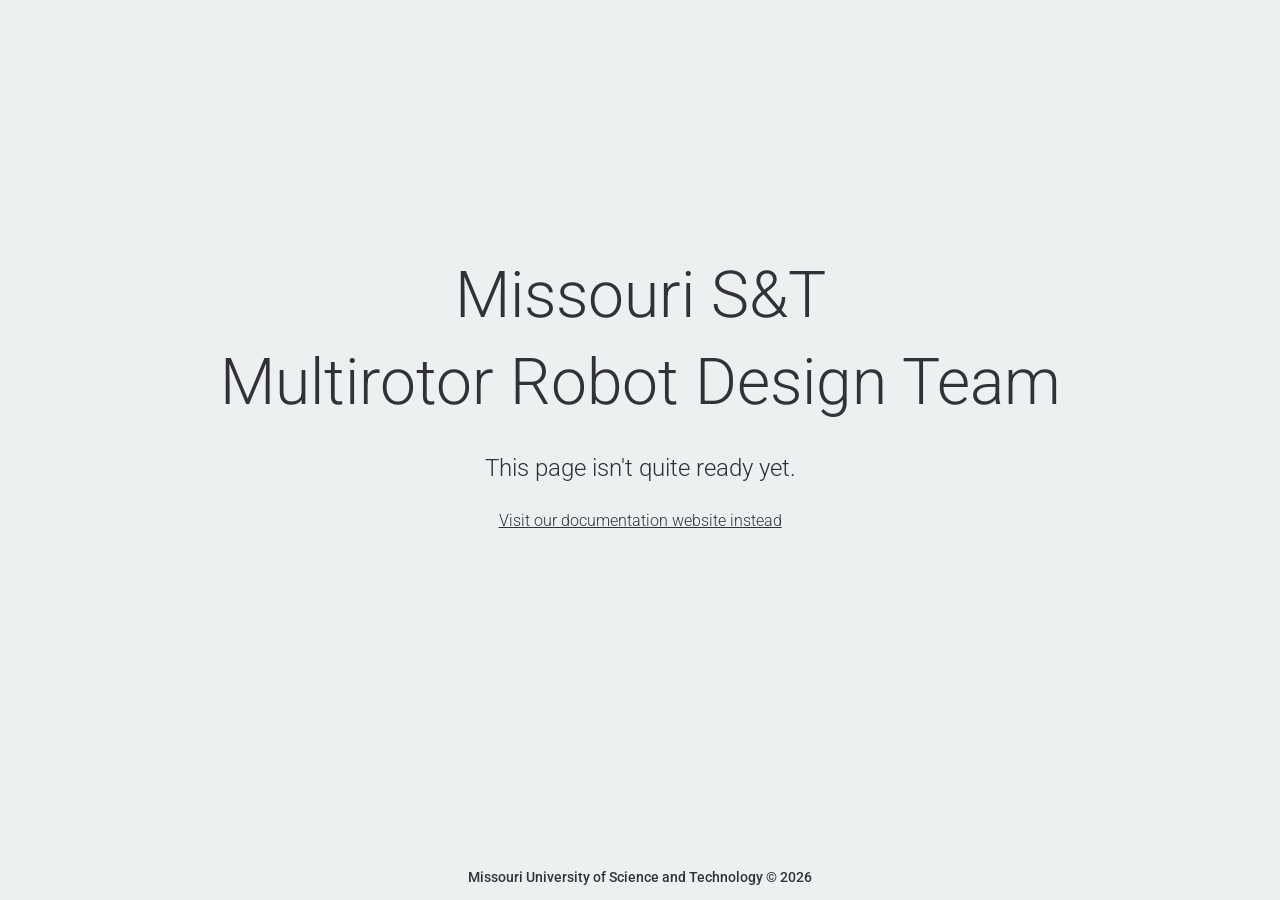
<file: index.html>
<!DOCTYPE html>
<html lang="en">
<head>
  <meta http-equiv="Content-Type" content="text/html; charset=UTF-8"/>
  <meta name="viewport" content="width=device-width, initial-scale=1, maximum-scale=1.0"/>
  <title>MST MRR Github</title>
  <!-- Google Fonts -->
  <link href='https://fonts.googleapis.com/css?family=Roboto:400,300,500,700' rel='stylesheet' type='text/css'>

  <!-- CSS  -->
  <link rel="stylesheet" href="stylesheets/turretcss.min.css">
  <link rel="stylesheet" href="stylesheets/base.css">

</head>
<body>

  <div class="flex-container page column">

  <div class="centered" style="max-width: 1000px;">

    <div style="margin-bottom: 25px;">
      <div class="huge-header">Missouri S&T</div>
      <div class="huge-header">Multirotor Robot Design Team</div>
      <p>This page isn't quite ready yet.</p>
      <a href="https://missourimrr.github.io/docs">Visit our documentation website instead</a>
    </div>

  </div>

  </div>

  <div class="footer">
    Missouri University of Science and Technology &copy; 
    
    <script type="text/javascript">
      document.write(new Date().getFullYear());
    </script>
    
  </div>


</body>
</html>
</file>
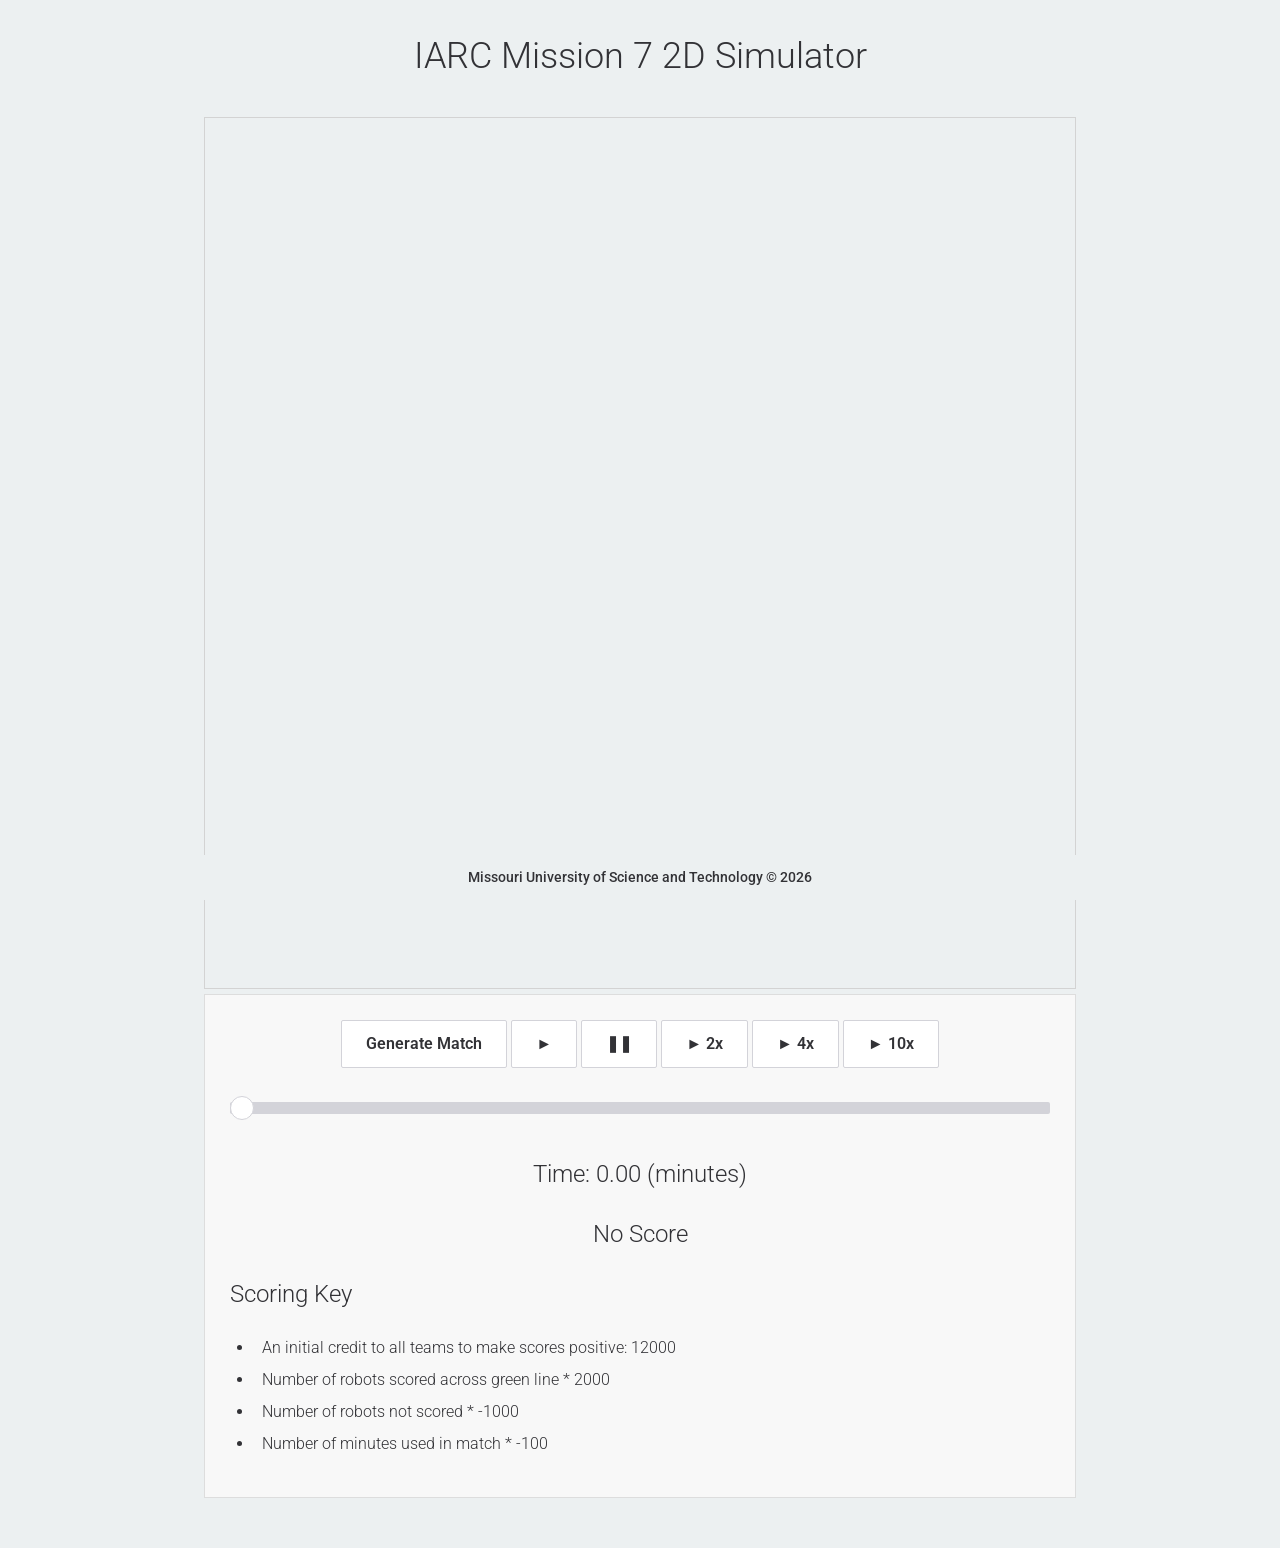
<file: simulators/2d.html>
<!DOCTYPE html>
<html>
  
  <meta http-equiv="Content-Type" content="text/html; charset=UTF-8"/>
  <meta name="viewport" content="width=device-width, initial-scale=1, maximum-scale=1.0"/>
  <title>IARC 2D Simulation</title>
  <!-- Google Fonts -->
  <link href='https://fonts.googleapis.com/css?family=Roboto:400,300,500,700' rel='stylesheet' type='text/css'>

  <!-- CSS  -->
  <link rel="stylesheet" href="../stylesheets/turretcss.min.css">
  <link rel="stylesheet" href="../stylesheets/base.css">

<body>

  <div class="flex-container page column">

    <div class="centered" style="max-width: 75%;">


      <h1 style="margin-top: 2rem;">IARC Mission 7 2D Simulator</h1>


      <canvas id="simulation_canvas" width="200" height="100" style="border:1px solid #d3d3d3;">
        <h1>Your browser does not support the HTML5 canvas tag.</h1>
      </canvas>

      <div class="card" style="margin-bottom: 50px;">
        <button type="button" onclick="GenerateMatch()">Generate Match</button>
        <button type="button" onclick="PlayMatch()">&#9658;</button>
        <button type="button" onclick="PauseMatch()">&#10074;&#10074;</button>
        <button type="button" onclick="PlayMatch2()">&#9658; 2x</button>
        <button type="button" onclick="PlayMatch4()">&#9658; 4x</button>
        <button type="button" onclick="PlayMatch10()">&#9658; 10x</button>
        <input type="range" id="FramePosition" onchange="SetCurrentFrame()" oninput="SetCurrentFrame()" value="0" style="width:100%;">
        <script></script>
        <p>Time: <span id="ShowPosition">0</span> (minutes)</p>
        <p id="SingleMatchScore">No Score</p>

        <p style="text-align: left">Scoring Key</p>

        <ul style="text-align: left">
          <li>An initial credit to all teams to make scores
positive: 12000</li>
          <li>Number of robots scored across green line * 2000</li>
          <li>Number of robots not scored * -1000</li>
          <li>Number of minutes used in match * -100</li>
        </ul>


    </div>


    </div>

  </div>

  <table>
    <tr>
      <td style="display: none; padding-left: 5px; border: #d0d0d0 1px solid; vertical-align: top;" id="MultiMatchDiv">
        <h2>Run Multiple Matches</h2>
        <p>Repeat <input type="text" id="RepeatNumber" value="10"> Times</p>
        <button type="button" onclick="GenerateMatches()">Generate Matches</button>
        <p id="CurrentMatch">Not Running</p>
        <p id="MultiMatchScoring">No Matches to score</p>
        <div style="overflow: scroll; height: 300px;">
          <table id="ScoringTable">
            <tr style="overflow: scroll;">
              <th>Robots Scored</th>
              <th>Time Used</th>
            </tr>
          </table>
        </div>
      </td>
      <td style="border: #d0d0d0 1px solid; vertical-align: top; display:none;">
        <h2 style="vertical-align: top;">Scoring Key</h2>
        <p>V1 = Number of robots scored across green line<br>
          V2 = Number of robots not scored<br>
          V3 = Number of minutes used in match<br>
          Key: Score = 12000 + (V1 * 2000) + (V2 * -1000) + (V3 * -100)
        </p>
      </td>
    </tr>
  </table>

  <div class="footer">
    Missouri University of Science and Technology &copy; 
    
    <script type="text/javascript">
      document.write(new Date().getFullYear());
    </script>
    
  </div>

    <!-- JS  -->
  <script src="2d_simulator.js"></script>

</body>
</html>
</file>
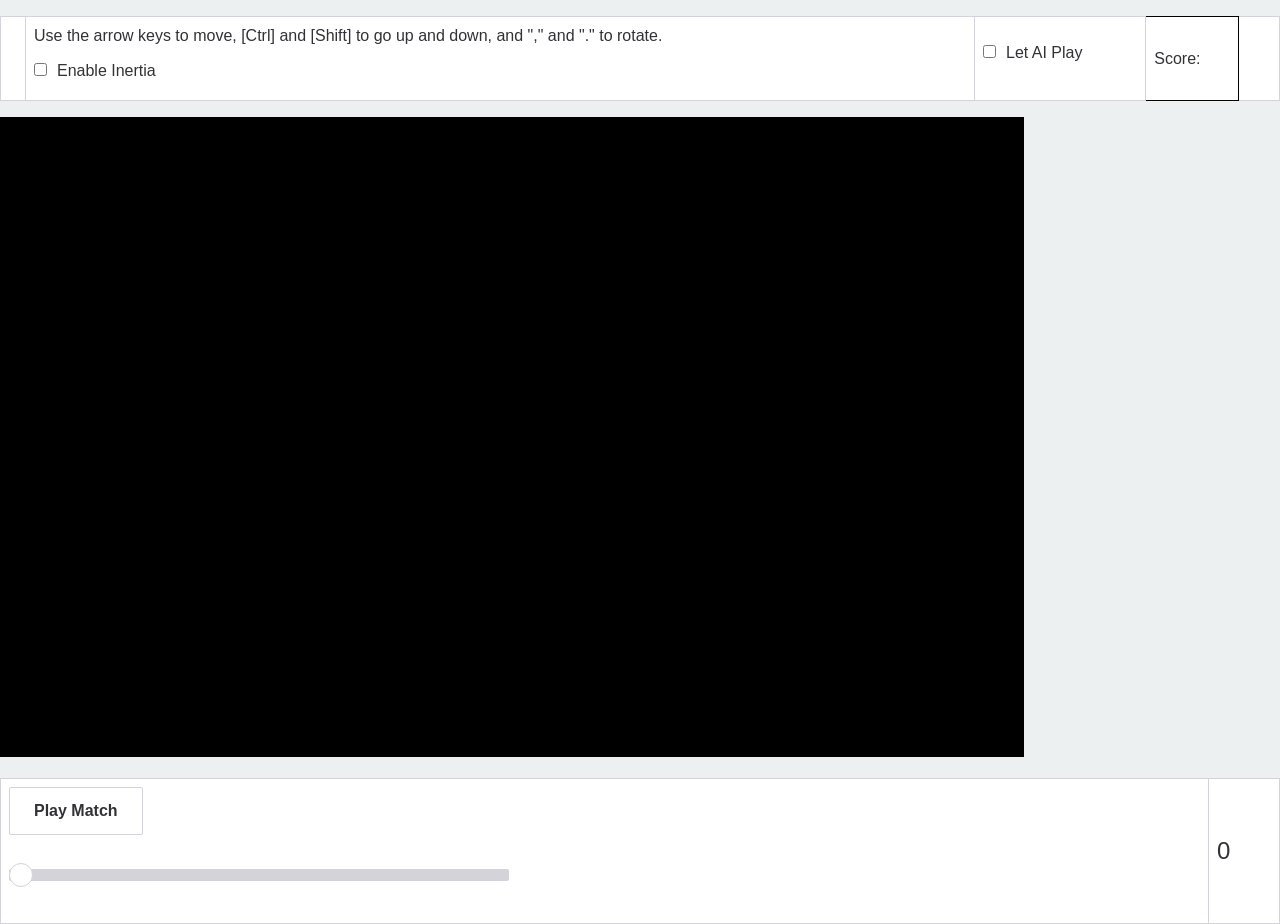
<file: simulators/3d.html>
<!DOCTYPE html>
<html>
    <meta charset=utf-8>
    
<!-- TW is trying to make this human-playable -->
    
<link rel="stylesheet" href="../stylesheets/turretcss.min.css">
<link rel="stylesheet" href="../stylesheets/base.css">
    
<body border="0px">

<table>
<tr>
<td>
<!--
<canvas id="myCanvas" width="200" height="100" style="border:1px solid #d3d3d3;">
Your browser does not support the HTML5 canvas tag.</canvas>
-->
</td>
<td id="helptext">
    
Use the arrow keys to move, [Ctrl] and [Shift] to go up and down, and "," and "." to rotate.
<br>
<input type="checkbox" id="inertiaCheckbox">Enable Inertia<br>
<!-- <input type="checkbox" id="limitCheckbox">Limit View -->
    
</td>
<td>
<input type="checkbox" id="aiCheckbox">Let AI Play<br>
</td>
<td style="border: 1px solid black;">
    Score: <span id="scoredisplay"></span>
</td>
<td id="OutOfBoundsCounter" style="color: red; font-size: 20pt; vertical-align: bottom;">

</td>
</tr>
</table>


<script src="three.js"></script>
<script>

function GroundRobotData()
{
  X=0,
  Y=0,
  Rotation=0,
  Color="RED",
  FramesToTurn = 0,
  TurnDirection = -1,
  TouchedOnTop = false,
  ReadyForTopTouch = true,
  StillIn = true
};

function ObstacleRobotData()
{
  X=0,
  Y=0,
  Rotation=0,
  Height=0 // pixels
};

function DroneData()
{
  X=0,
  Y=0,
  Z=0,
  Direction = -Math.PI / 2,
  Xvelocity = 0,
  Yvelocity = 0,
  Zvelocity = 0,
  OutOfBoundsTime = 0, // frames
  // ai stuff
  obsClear=true,
  OkToLeave=true
};

function GameFrame()
{
  GroundRobots = {},
  ObstacleRobots = {},
  //oho = 2,
  Drones = {}
}

const BACKGROUNDCOLOR = "606070";
const TAPECOLOR = "ffffff";
const GREENTAPECOLOR = "00ff00";
const REDTAPECOLOR = "ff0000";
const GROUND_ROBOT_NUMBER = 10;
const GRIDNUMBER = 20;
const TAPECENTIWIDTH = 7;
const GROUNDROBOTCENTIWIDTH = 35.3;
const GROUNDROBOTCOLOR = "ffffff";
const OBSTACLEROBOTCOLOR = "aaaaaa";
const OBSTACLE_ROBOT_NUMBER = 4;
const MARGINCOUNT = 2;
const FIELDSIZE = 20;
const FIELDMARGINSIZE = 2;
const TO_RADIANS = 0.0174533;
const FROM_RADIANS = 57.29580;
const RED_COLOR = "ff0000";
const BLUE_COLOR = "0000ff";
const ROTATION_POINTER_LENGTH = 1;
const OBSTACLE_ROBOT_PATH_RADIUS = 5;
const DRONE_NUMBER = 1;
const DRONE_SPEED = 3;
const DRONE_ACCEL = 0.03;
const DRONE_RESISTANCE = 0.02; // 2% per frame
const DRONE_ROTATION_RADIANS_PER_FRAME = 0.02 * Math.PI; // 100 frames to a full 2pi rotation
const HEIGHT_LIMIT = 3; // meters
const DRONE_CENTI_RADIUS = 30;
const DRONE_COLOR = "dddd00";
const DRONE_SHADOW_COLOR = "3d390a";
const OBSTACLE_HEIGHT_MIN = 1; // meter
const OBSTACLE_HEIGHT_MAX = 2; // meters
const OBSTACLE_RADIUS = 2; // pixels
const DRONE_VERTICAL_ACCEL = 0.03;
const ROOMBA_HEIGHT = 3; // pixel
const DRONE_FLOOR_BOUNCE = 0.25;
const DRONE_ROOMBA_BOUNCE = 0.5;
const FRAME_RATE = 60;
const GROUND_ROBOT_SPEED = 0.33;
const MILLI_TO_TURN = 5000;
const MILLI_PER_SEC = 1000;
const TURN_INCREMENT_MAX = 20;
const TURN_ROTATE_AMOUNT = 180;
const MILLI_TO_ROTATE = 20000;
const OBSTACLE_ROBOT_SPEED = 0.33;
const OBSTACLE_ROBOT_FULL_CIRLE_TIME = 2 * Math.PI * OBSTACLE_ROBOT_PATH_RADIUS / OBSTACLE_ROBOT_SPEED;
const TIME_LIMIT = 600;
const FRAME_LIMIT = FRAME_RATE * TIME_LIMIT;
const MILLI_PER_FRAME = MILLI_PER_SEC / FRAME_RATE;
const GROUND_ROBOT_SECONDS_PER_360_TURN = 5;
const TAPE_CM_WIDTH = 7;
const TURN_TAP_AMOUNT = 45;
const INITIAL_SCORE = 12000;
const SCORED_ROBOT_VALUE = 2000;
const UNSCORED_ROBOT_VALUE = -1000;
const MINUTE_LOST_VALUE = -100;
const OUT_OF_BOUNDS_SECONDS_LIMIT = 5;
const OBSTACLE_CAMERA_ALERT_RADIUS = 1; // meter
const OBSTACLE_CAMERA_VERTICAL_ANGLE = 20; // degrees
const GROUND_ROBOT_TARGET_ROT_DEG = 180; // degrees
const GOOD_GROUND_ROBOT_ROT_DEG_THRESHOLD = 50; // degrees from straight up

// 3d view
const VIEW_WIDTH = 1024; // pixels
const VIEW_HEIGHT = 640; // pixels
const VERTICAL_VIEW_DEGREES = 100; // degrees from bottom of view to top


var BrowserWindow = window;
//var c = document.getElementById("myCanvas");

// 2-D canvas in previous simulations, NOT 3-D canvas
var CanvasHeight = 640;
var CanvasWidth = 640;

//c.width = CanvasHeight;
//c.height = CanvasHeight;
//var Canvas = c.getContext("2d");

var FieldHeight = CanvasHeight - (CanvasHeight / (FIELDSIZE + (FIELDMARGINSIZE * MARGINCOUNT)) * (MARGINCOUNT * FIELDMARGINSIZE));
var FieldWidth = FieldHeight;
var FieldX = (CanvasWidth - FieldWidth) / 2;
var FieldY = (CanvasHeight - FieldHeight) / 2;
var TapeWidth = FieldHeight / (FIELDSIZE * 100) * TAPE_CM_WIDTH;

var Drones = [];

var DataArray = [];

var NewDate = new Date();
var Milliseconds = NewDate.getTime();
var LastTimeOfGroundRobot5 = Milliseconds;
var LastTimeOfGroundRobot180 = Milliseconds;

var MatchQueued = false;
var Play = false;
var CurrentFrame = 0;


// TW
var UpKey = false;
var DownKey = false;
var RightKey = false;
var LeftKey = false;
var SpaceKey = false;
var LessThanKey = false;
var GreaterThanKey = false;
var CtrlKey = false;
var ShiftKey = false;

// TW
document.onkeydown = function myFunction() {
  var code;
  if(event.keyCode)
  {
    code = event.keyCode;
  }
  else if(event.charCode)
  {
    code = event.keyCode;
  }
  
  switch (code) {
    case 38:
      UpKey = true;
      //alert("Up key is pressed");
      break;
    case 40:
      DownKey = true;
      //alert("Down key is pressed");
      break;
    case 37:
      RightKey = true;
      //alert("Right key is pressed");
      break;
    case 39:
      LeftKey = true;
      //alert("left key is pressed");
      break;
    case 32:
      SpaceKey = true;
      //alert("space bar is pressed");
      break;
    case 188:
      LessThanKey = true;
      break;
    case 190:
      GreaterThanKey = true;
      break;
    case 16:
      ShiftKey = true;
      break;
    case 17:
      CtrlKey = true;
      break;
  }
}

// TW
document.onkeyup = function myFunction() {
  var code;
  if(event.keyCode)
  {
    code = event.keyCode;
  }
  else if(event.charCode)
  {
    code = event.keyCode;
  }
    
    switch (code) {
      case 38:
        UpKey = false;
        //alert("Up key is released");
        break;
      case 40:
        DownKey = false;
        //alert("Down key is released");
        break;
      case 37:
        RightKey = false;
        //alert("Right key is released");
        break;
      case 39:
        LeftKey = false;
        //alert("left key is released");
        break;
      case 32:
        SpaceKey = false;
        //alert("space bar is released");
        break;
      case 188:
        LessThanKey = false;
        break;
      case 190:
        GreaterThanKey = false;
        break;
      case 16:
        ShiftKey = false;
        break;
      case 17:
        CtrlKey = false;
        break;
    }
}

// TW
window.addEventListener("keydown", function(e) {
  if([32, 37, 38, 39, 40].indexOf(e.keyCode) > -1) {
    e.preventDefault();
  }
}, false);



function PlayMatch()
{
  InitMatch(); // inserted by TW 12/14/2016
  Play = true;
}

window.onload = function()
{
	setInterval(GameLoop, MILLI_PER_FRAME)
}

/*
function GenerateMatch()
{
  InitMatch();
  for(var FrameIndex = 1; FrameIndex < FRAME_LIMIT; FrameIndex++)
  {
    DataArray.push(new GameFrame());
    Engine(FrameIndex);
  }
  alert("Done");
  Play = false;
  MatchQueued = true;
  CurrentFrame = 0;
}
*/

function GameLoop()
{
  if(Play == true)
  {
    if( CurrentFrame < FRAME_LIMIT )
    {
      CurrentFrame++;
      DataArray.push(new GameFrame()); // inserted by TW 12/14/2016
      Engine(CurrentFrame); // inserted by TW 12/14/2016
      //Draw();
    }
    DisplayScore();
    document.getElementById("FramePosition").value = CurrentFrame;
    var seconds = CurrentFrame / FRAME_RATE;
    seconds = seconds.toFixed( 2 );
    document.getElementById("ShowPosition").innerHTML = seconds;
  }
}

var LastTurnIncrementFrame = 0;
var LastTurnRotateFrame = 0;
var IncrementTurnDirectionArray = [];
var GroundRobotMode = "Normal";
var NumberOfFramesUntilModeEnd = 0;
var SavedFrameNum = 0;

var score;

var PrevGroundBotData = [];
var PrevObstacleBotData = [];

function Engine(CurrentFrame)
{
  var GroundRobotPixelSpeed = 0;
  var ObstacleRobotPixelSpeed = 0;
  
  var GroundBotFrameData = [];
  var ObstacleBotFrameData = [];
  
  DataArray[CurrentFrame].GroundRobots = [];
  DataArray[CurrentFrame].ObstacleRobots = [];
  DataArray[CurrentFrame].Drones = [];
  
  for(var index = 0; index < GROUND_ROBOT_NUMBER; index++)
  {
    DataArray[CurrentFrame].GroundRobots.push(new GroundRobotData());
    DataArray[CurrentFrame].GroundRobots[index].Rotation = DataArray[CurrentFrame - 1].GroundRobots[index].Rotation;
    DataArray[CurrentFrame].GroundRobots[index].X = DataArray[CurrentFrame - 1].GroundRobots[index].X;
    DataArray[CurrentFrame].GroundRobots[index].Y = DataArray[CurrentFrame - 1].GroundRobots[index].Y;
    DataArray[CurrentFrame].GroundRobots[index].Color = DataArray[CurrentFrame - 1].GroundRobots[index].Color;
    DataArray[CurrentFrame].GroundRobots[index].FramesToTurn = DataArray[CurrentFrame - 1].GroundRobots[index].FramesToTurn;
    DataArray[CurrentFrame].GroundRobots[index].TurnDirection = DataArray[CurrentFrame - 1].GroundRobots[index].TurnDirection;
    DataArray[CurrentFrame].GroundRobots[index].TouchedOnTop = DataArray[CurrentFrame - 1].GroundRobots[index].TouchedOnTop;
    DataArray[CurrentFrame].GroundRobots[index].ReadyForTopTouch = DataArray[CurrentFrame - 1].GroundRobots[index].ReadyForTopTouch;
    DataArray[CurrentFrame].GroundRobots[index].StillIn = DataArray[CurrentFrame - 1].GroundRobots[index].StillIn;
  }
  
  for(var index = 0; index < OBSTACLE_ROBOT_NUMBER; index++)
  {
    DataArray[CurrentFrame].ObstacleRobots.push(new ObstacleRobotData());
    DataArray[CurrentFrame].ObstacleRobots[index].Rotation = DataArray[CurrentFrame - 1].ObstacleRobots[index].Rotation;
    DataArray[CurrentFrame].ObstacleRobots[index].X = DataArray[CurrentFrame - 1].ObstacleRobots[index].X;
    DataArray[CurrentFrame].ObstacleRobots[index].Y = DataArray[CurrentFrame - 1].ObstacleRobots[index].Y;
    DataArray[CurrentFrame].ObstacleRobots[index].Height = DataArray[CurrentFrame - 1].ObstacleRobots[index].Height;
  }
  
  for(var index = 0; index < DRONE_NUMBER; index++)
  {
    DataArray[CurrentFrame].Drones.push(new DroneData());
    DataArray[CurrentFrame].Drones[index].X = DataArray[CurrentFrame - 1].Drones[index].X;
    DataArray[CurrentFrame].Drones[index].Y = DataArray[CurrentFrame - 1].Drones[index].Y;
    DataArray[CurrentFrame].Drones[index].Z = DataArray[CurrentFrame - 1].Drones[index].Z;
    DataArray[CurrentFrame].Drones[index].Direction = DataArray[CurrentFrame - 1].Drones[index].Direction;
    DataArray[CurrentFrame].Drones[index].Xvelocity = DataArray[CurrentFrame - 1].Drones[index].Xvelocity;
    DataArray[CurrentFrame].Drones[index].Yvelocity = DataArray[CurrentFrame - 1].Drones[index].Yvelocity;
    DataArray[CurrentFrame].Drones[index].Zvelocity = DataArray[CurrentFrame - 1].Drones[index].Zvelocity;
    DataArray[CurrentFrame].Drones[index].OutOfBoundsTime = DataArray[CurrentFrame - 1].Drones[index].OutOfBoundsTime;
    DataArray[CurrentFrame].Drones[index].obsClear = DataArray[CurrentFrame - 1].Drones[index].obsClear;
    DataArray[CurrentFrame].Drones[index].OkToLeave = DataArray[CurrentFrame - 1].Drones[index].OkToLeave;
    
  }
  
  CopyGroundBotData(CurrentFrame);
  CopyObstacleBotData(CurrentFrame);
  
  
  
    if( document.getElementById("aiCheckbox").checked )
    {
      var groundRobotsInSights = []; // array of ground robot objects
      
      var aspectRatio = VIEW_WIDTH / VIEW_HEIGHT; // ratio
      var droneX = DataArray[CurrentFrame].Drones[0].X;
      var droneY = DataArray[CurrentFrame].Drones[0].Y;
      var vectorToRoomba2d = []; // 2-D vector
      var horizontallyInView; // bool
      var verticallyInView; // bool
      for(var index = 0; index < GROUND_ROBOT_NUMBER; index++)
      {
        horizontallyInView = false;
        verticallyInView = false;
        vectorToRoomba2d = [ DataArray[CurrentFrame].GroundRobots[index].X - droneX, DataArray[CurrentFrame].GroundRobots[index].Y - droneY ];
        distToRoomba = Math.sqrt( vectorToRoomba2d[0]*vectorToRoomba2d[0] + vectorToRoomba2d[1]*vectorToRoomba2d[1] );
        
        
        var DirectionDifference = ( Math.atan2( DataArray[CurrentFrame].GroundRobots[index].Y - DataArray[CurrentFrame].Drones[0].Y, DataArray[CurrentFrame].GroundRobots[index].X - DataArray[CurrentFrame].Drones[0].X ) ) - DataArray[CurrentFrame].Drones[0].Direction;
        while( DirectionDifference < -Math.PI )
          DirectionDifference += 2 * Math.PI;
        while( DirectionDifference > Math.PI )
          DirectionDifference -= 2 * Math.PI;
        
        if( Math.abs( DirectionDifference ) < VERTICAL_VIEW_DEGREES * TO_RADIANS * aspectRatio / 2 )
        {
          horizontallyInView = true;
        }
        if( DataArray[CurrentFrame].Drones[0].Z == 0 || distToRoomba / DataArray[CurrentFrame].Drones[0].Z > 1 / Math.tan( VERTICAL_VIEW_DEGREES * TO_RADIANS / 2 )  )
        {
          verticallyInView = true;
        }
        
        
        
        if( horizontallyInView && verticallyInView )
        {
          groundRobotsInSights.push( DataArray[CurrentFrame].GroundRobots[index] );
          
        }
        
      }
      
      
      console.log( groundRobotsInSights.length );
      
      
      for( var index = 0; index < OBSTACLE_ROBOT_NUMBER; index++ )
      {
        var dist = Math.sqrt( Math.pow( DataArray[CurrentFrame].ObstacleRobots[index].X - droneX, 2 ) + Math.pow( DataArray[CurrentFrame].ObstacleRobots[index].Y - droneY, 2 ) );
        if( DataArray[CurrentFrame].ObstacleRobots[index].Height >= DataArray[CurrentFrame].Drones[0].Z - dist * Math.tan( OBSTACLE_CAMERA_VERTICAL_ANGLE * TO_RADIANS ) && dist < OBSTACLE_CAMERA_ALERT_RADIUS * FieldHeight / GRIDNUMBER )
        {
          
          DataArray[CurrentFrame].Drones[0].obsClear = false;
          var DirectionDifference = ( Math.atan2( DataArray[CurrentFrame].ObstacleRobots[index].Y - DataArray[CurrentFrame].Drones[0].Y, DataArray[CurrentFrame].ObstacleRobots[index].X - DataArray[CurrentFrame].Drones[0].X ) ) - DataArray[CurrentFrame].Drones[0].Direction;
          while( DirectionDifference < -Math.PI )
            DirectionDifference += 2 * Math.PI;
          while( DirectionDifference > Math.PI )
            DirectionDifference -= 2 * Math.PI;
            
          UpKey = false;
          DownKey = false;
          LeftKey = false;
          RightKey = false;
          if( DirectionDifference < Math.PI / 8 && DirectionDifference > -Math.PI / 8 )
          {
            DownKey = true;
          }
          else if( DirectionDifference < 3 * Math.PI / 8 && DirectionDifference >= Math.PI / 8 )
          {
            DownKey = true;
            RightKey = true;
          }
          else if( DirectionDifference < 5 * Math.PI / 8 && DirectionDifference >= 3 * Math.PI / 8 )
          {
            RightKey = true;
          }
          else if( DirectionDifference < 7 * Math.PI / 8 && DirectionDifference >= 5 * Math.PI / 8 )
          {
            RightKey = true;
            UpKey = true;
          }
          else if( DirectionDifference >= 7 * Math.PI / 8 || DirectionDifference <= -7 * Math.PI / 8 )
          {
            UpKey = true;
          }
          else if( DirectionDifference > -3 * Math.PI / 8 && DirectionDifference <= -Math.PI / 8 )
          {
            DownKey = true;
            LeftKey = true;
          }
          else if( DirectionDifference > -5 * Math.PI / 8 && DirectionDifference <= -3 * Math.PI / 8 )
          {
            LeftKey = true;
          }
          else if( DirectionDifference > -7 * Math.PI / 8 && DirectionDifference <= -5 * Math.PI / 8 )
          {
            LeftKey = true;
            UpKey = true;
          }
          
          console.log( "OBSTACLE_CAMERA_ALERT" );
          ShiftKey = true;
          LessThanKey = false;
          GreaterThanKey = false;
          CtrlKey = false;
        }
        
      }
      
      if( !DataArray[CurrentFrame].Drones[0].obsClear )
      {
        LessThanKey = false;
        GreaterThanKey = false;
        ShiftKey = true;
        CtrlKey = false;
        if(DataArray[CurrentFrame].Drones[0].Z > 2.5 * FieldHeight / GRIDNUMBER)
          DataArray[CurrentFrame].Drones[0].obsClear = true;
      }
      else if( groundRobotsInSights.length == 0 )
      {
        LessThanKey = true;
        GreaterThanKey = false;
        UpKey = false;
        DownKey = false;
        LeftKey = false;
        RightKey = false;
        ShiftKey = true;
        CtrlKey = false;
      }
      else
      {
        
        UpKey = true;
        DownKey = false;
        LeftKey = false;
        RightKey = false;
        
        var closestTappableRoomba;
        var closestRoombaDistance = 1234567890;
        for( var index = 0; index < groundRobotsInSights.length; index++ )
        {
          var rotDiff = groundRobotsInSights[index].Rotation - GROUND_ROBOT_TARGET_ROT_DEG;
          while( rotDiff < -180 )
            rotDiff += 360;
          while( rotDiff > 180 )
            rotDiff -= 360;
          if( groundRobotsInSights[index].StillIn && (rotDiff < (-1) * GOOD_GROUND_ROBOT_ROT_DEG_THRESHOLD  || rotDiff > GOOD_GROUND_ROBOT_ROT_DEG_THRESHOLD) && Math.sqrt( Math.pow( droneX - groundRobotsInSights[index].X, 2 ) + Math.pow( droneY - groundRobotsInSights[index].Y, 2 ) ) < closestRoombaDistance )
          {
            closestTappableRoomba = groundRobotsInSights[index];
            closestRoombaDistance = Math.sqrt( Math.pow( droneX - groundRobotsInSights[index].X, 2 ) + Math.pow( droneY - groundRobotsInSights[index].Y, 2 ) );
          }
        }
        
        
        
        if( closestRoombaDistance > FieldHeight / GRIDNUMBER ) // 1 meter
        {
          DataArray[CurrentFrame].Drones[0].OkToLeave = true;
        }
        else if( closestRoombaDistance < 0.5 * FieldHeight / GRIDNUMBER ) // 0.5 meters
        {
          DataArray[CurrentFrame].Drones[0].OkToLeave = false;
        }
        
        if( closestTappableRoomba )
        {
          
          var projectedTargetX = closestTappableRoomba.X;
          var projectedTargetY = closestTappableRoomba.Y;
          
          GroundRobotPixelSpeed = GROUND_ROBOT_SPEED * FieldHeight / GRIDNUMBER / FRAME_RATE;
          console.log(Math.sin(closestTappableRoomba.Rotation * TO_RADIANS) * GroundRobotPixelSpeed * closestRoombaDistance / DRONE_SPEED,Math.cos(closestTappableRoomba.Rotation * TO_RADIANS) * GroundRobotPixelSpeed * closestRoombaDistance / DRONE_SPEED);
          projectedTargetX += 2.345 * Math.sin(closestTappableRoomba.Rotation * TO_RADIANS) * GroundRobotPixelSpeed * closestRoombaDistance / DRONE_SPEED;
          projectedTargetY += 2.345 * Math.cos(closestTappableRoomba.Rotation * TO_RADIANS) * GroundRobotPixelSpeed * closestRoombaDistance / DRONE_SPEED;
          var projectedTargetDistance = Math.sqrt( Math.pow( projectedTargetX - DataArray[CurrentFrame].Drones[0].X, 2 ) + Math.pow( projectedTargetY - DataArray[CurrentFrame].Drones[0].Y, 2 ) );
        
          if( DataArray[CurrentFrame].Drones[0].Z > projectedTargetDistance * 2 / 3  )
          {
            CtrlKey = true;
            ShiftKey = false;
          }
          else if( DataArray[CurrentFrame].Drones[0].Z < projectedTargetDistance * 1.9 / 3 )
          {
            ShiftKey = true;
            CtrlKey = false;
          }
          else
          {
            ShiftKey = false;
            CtrlKey = false;
          }
          
          if( !DataArray[CurrentFrame].Drones[0].OkToLeave && closestRoombaDistance < (GROUNDROBOTCENTIWIDTH / 2 / 100) * (FieldHeight / GRIDNUMBER) )
          {
            if( document.getElementById("inertiaCheckbox").checked )
            {
              UpKey = false;
              DownKey = false;
              CtrlKey = true;
              ShiftKey = false;
            }
            else
            {
              UpKey = false;
              DownKey = true;
              CtrlKey = true;
              ShiftKey = false;
            }
          }
          /*
          if( document.getElementById("inertiaCheckbox").checked && Math.sqrt( Math.pow( DataArray[CurrentFrame].Drones[0].Xvelocity, 2 ) + Math.pow( DataArray[CurrentFrame].Drones[0].Yvelocity, 2 ) ) > 0.03 * closestRoombaDistance )
          {
            UpKey = false;
            //alert("!");
          }*/
          
          
          var DirectionDifference = ( Math.atan2( projectedTargetY - DataArray[CurrentFrame].Drones[0].Y, projectedTargetX - DataArray[CurrentFrame].Drones[0].X ) ) - DataArray[CurrentFrame].Drones[0].Direction;
          while( DirectionDifference < -Math.PI )
            DirectionDifference += 2 * Math.PI;
          while( DirectionDifference > Math.PI )
            DirectionDifference -= 2 * Math.PI;
          if( DirectionDifference < -0.1 )
          {
            LessThanKey = true;
            GreaterThanKey = false;
          }
          else if( DirectionDifference > 0.1 )
          {
            GreaterThanKey = true;
            LessThanKey = false;
          }
          else
          {
            LessThanKey = false;
            GreaterThanKey = false;
          }
        }
        else
        {
          LessThanKey = true;
          GreaterThanKey = false;
          UpKey = false;
          DownKey = false;
          LeftKey = false;
          RightKey = false;
          ShiftKey = true;
          CtrlKey = false;
        }
      }
    }

    // TW  Arrow Key Control!!!!!
    if ( document.getElementById("inertiaCheckbox").checked )
    {
      var DronePixelAccel = DRONE_ACCEL * FieldHeight / GRIDNUMBER / FRAME_RATE;
      var theta = DataArray[CurrentFrame].Drones[0].Direction;
      if( UpKey ) {
        DataArray[CurrentFrame].Drones[0].Xvelocity += Math.cos( theta ) * DronePixelAccel;
        DataArray[CurrentFrame].Drones[0].Yvelocity += Math.sin( theta ) * DronePixelAccel;
      } if( RightKey ){
        DataArray[CurrentFrame].Drones[0].Xvelocity += Math.cos( theta - (Math.PI / 2) ) * DronePixelAccel;
        DataArray[CurrentFrame].Drones[0].Yvelocity += Math.sin( theta - (Math.PI / 2) ) * DronePixelAccel;
      } if( LeftKey ) {
        DataArray[CurrentFrame].Drones[0].Xvelocity += Math.cos( theta + (Math.PI / 2) ) * DronePixelAccel;
        DataArray[CurrentFrame].Drones[0].Yvelocity += Math.sin( theta + (Math.PI / 2) ) * DronePixelAccel;
      } if( DownKey ) {
        DataArray[CurrentFrame].Drones[0].Xvelocity += Math.cos( theta + Math.PI ) * DronePixelAccel;
        DataArray[CurrentFrame].Drones[0].Yvelocity += Math.sin( theta + Math.PI ) * DronePixelAccel;
      } if( CtrlKey ) {
          if( DataArray[CurrentFrame].Drones[0].Z > 0 )
          {
              DataArray[CurrentFrame].Drones[0].Zvelocity -= DRONE_VERTICAL_ACCEL;
          }
      }
      if( ShiftKey ) {
          if( DataArray[CurrentFrame].Drones[0].Z < (HEIGHT_LIMIT * FieldHeight / GRIDNUMBER) - (DataArray[CurrentFrame].Drones[0].Zvelocity/DRONE_VERTICAL_ACCEL) )
          {
              DataArray[CurrentFrame].Drones[0].Zvelocity += DRONE_VERTICAL_ACCEL;
          }
      }
      
      
      if( DataArray[CurrentFrame].Drones[0].Z >= (HEIGHT_LIMIT * FieldHeight / GRIDNUMBER) - (DataArray[CurrentFrame].Drones[0].Zvelocity/DRONE_VERTICAL_ACCEL) )
      {
        DataArray[CurrentFrame].Drones[0].Zvelocity -= DRONE_VERTICAL_ACCEL;
      }
      
      if( DataArray[CurrentFrame].Drones[0].Z < 0 )
      {
        DataArray[CurrentFrame].Drones[0].Z = 0.000001;
        DataArray[CurrentFrame].Drones[0].Zvelocity = Math.abs( DataArray[CurrentFrame].Drones[0].Zvelocity * DRONE_FLOOR_BOUNCE );
      }
      
      
      DataArray[CurrentFrame].Drones[0].Xvelocity *= 1 - DRONE_RESISTANCE;
      DataArray[CurrentFrame].Drones[0].Yvelocity *= 1 - DRONE_RESISTANCE;
      DataArray[CurrentFrame].Drones[0].Zvelocity *= 1 - DRONE_RESISTANCE;
    
      DataArray[CurrentFrame].Drones[0].X += DataArray[CurrentFrame].Drones[0].Xvelocity;
      DataArray[CurrentFrame].Drones[0].Y += DataArray[CurrentFrame].Drones[0].Yvelocity;
      DataArray[CurrentFrame].Drones[0].Z += DataArray[CurrentFrame].Drones[0].Zvelocity;
    }
    else
    {
      var DronePixelSpeed = DRONE_SPEED * FieldHeight / GRIDNUMBER / FRAME_RATE;
      var theta = DataArray[CurrentFrame].Drones[0].Direction;
      if( UpKey ) {
        DataArray[CurrentFrame].Drones[0].X += Math.cos( theta ) * DronePixelSpeed;
        DataArray[CurrentFrame].Drones[0].Y += Math.sin( theta ) * DronePixelSpeed;
      } if( RightKey ){
        DataArray[CurrentFrame].Drones[0].X += Math.cos( theta - (Math.PI / 2) ) * DronePixelSpeed;
        DataArray[CurrentFrame].Drones[0].Y += Math.sin( theta - (Math.PI / 2) ) * DronePixelSpeed;
      } if( LeftKey ) {
        DataArray[CurrentFrame].Drones[0].X += Math.cos( theta + (Math.PI / 2) ) * DronePixelSpeed;
        DataArray[CurrentFrame].Drones[0].Y += Math.sin( theta + (Math.PI / 2) ) * DronePixelSpeed;
      } if( DownKey ) {
        DataArray[CurrentFrame].Drones[0].X += Math.cos( theta + Math.PI ) * DronePixelSpeed;
        DataArray[CurrentFrame].Drones[0].Y += Math.sin( theta + Math.PI ) * DronePixelSpeed;
      } if( CtrlKey ) {
        if( DataArray[CurrentFrame].Drones[0].Z > 0 )
        {
          DataArray[CurrentFrame].Drones[0].Z -= DronePixelSpeed;
        }
        else
        {
          DataArray[CurrentFrame].Drones[0].Z = 0;
        }
      }
      if( ShiftKey ) {
        if( DataArray[CurrentFrame].Drones[0].Z < HEIGHT_LIMIT * FieldHeight / GRIDNUMBER )
        {
          DataArray[CurrentFrame].Drones[0].Z += DronePixelSpeed;
        }
      }
    }
    
    // turning
    if( LessThanKey )
    {
      DataArray[CurrentFrame].Drones[0].Direction -= DRONE_ROTATION_RADIANS_PER_FRAME;
    }
    else if( GreaterThanKey )
    {
      DataArray[CurrentFrame].Drones[0].Direction += DRONE_ROTATION_RADIANS_PER_FRAME;
    }
    
    
    for(var index2 = 0; index2 < GROUND_ROBOT_NUMBER; index2++)
    {
      if (
        DataArray[CurrentFrame].Drones[0].Z <= ROOMBA_HEIGHT
        &&
        Math.pow( DataArray[CurrentFrame].Drones[0].X - DataArray[CurrentFrame].GroundRobots[index2].X, 2 ) +
        Math.pow( DataArray[CurrentFrame].Drones[0].Y - DataArray[CurrentFrame].GroundRobots[index2].Y, 2 )
        <=
        Math.pow( ((GROUNDROBOTCENTIWIDTH / 2) / (GRIDNUMBER * 100)) * FieldHeight, 2)
      )
      {
        if( DataArray[CurrentFrame].GroundRobots[index2].ReadyForTopTouch && !DataArray[CurrentFrame].GroundRobots[index2].FramesToTurn > 0 )
        {
          DataArray[CurrentFrame].GroundRobots[index2].TouchedOnTop = true;
          var FramesToTurn = TURN_TAP_AMOUNT / 360 * GROUND_ROBOT_SECONDS_PER_360_TURN * FRAME_RATE;
          DataArray[CurrentFrame].GroundRobots[index2].FramesToTurn = FramesToTurn;
          DataArray[CurrentFrame].GroundRobots[index2].TurnDirection = -1;
          DataArray[CurrentFrame].GroundRobots[index2].ReadyForTopTouch = false;
        }
        
        
        DataArray[CurrentFrame].Drones[0].Z = ROOMBA_HEIGHT;
        DataArray[CurrentFrame].Drones[0].Zvelocity *= -DRONE_ROOMBA_BOUNCE;
      }
      else
      {
        DataArray[CurrentFrame].GroundRobots[index2].ReadyForTopTouch = true;
      }
    }
    
    

    if((CurrentFrame - LastTurnRotateFrame) > MILLI_TO_ROTATE / MILLI_PER_SEC * FRAME_RATE)
    {
      var FramesToTurn = TURN_ROTATE_AMOUNT / 360 * GROUND_ROBOT_SECONDS_PER_360_TURN * FRAME_RATE;
      LastTurnRotateFrame = FramesToTurn + CurrentFrame;
      for(var index = 0; index < GROUND_ROBOT_NUMBER; index++)
      {
        DataArray[CurrentFrame].GroundRobots[index].FramesToTurn = FramesToTurn;
        DataArray[CurrentFrame].GroundRobots[index].TurnDirection = -1;
        LastTurnRotateFrame = FramesToTurn + CurrentFrame;
      }
    }
    if(CurrentFrame > LastTurnRotateFrame && (CurrentFrame - LastTurnIncrementFrame) > MILLI_TO_TURN / MILLI_PER_SEC * FRAME_RATE)
    {
      LastTurnIncrementFrame = FramesToTurn + CurrentFrame;
      for(var index = 0; index < GROUND_ROBOT_NUMBER; index++)
      {
        if( DataArray[CurrentFrame].GroundRobots[index].FramesToTurn <= 0 )
        {
          var FramesToTurn = (Math.random() * TURN_INCREMENT_MAX) / 360 * GROUND_ROBOT_SECONDS_PER_360_TURN * FRAME_RATE;
          DataArray[CurrentFrame].GroundRobots[index].FramesToTurn = FramesToTurn;
          DataArray[CurrentFrame].GroundRobots[index].TurnDirection = -1;
          LastTurnIncrementFrame = FramesToTurn + CurrentFrame;
        }
      }
    }
    
    var AnyStillIn = false;
    GroundRobotPixelSpeed = GROUND_ROBOT_SPEED * FieldHeight / GRIDNUMBER / FRAME_RATE;
    for(var index = 0; index < GROUND_ROBOT_NUMBER; index++)
    {
	  if(DataArray[CurrentFrame].GroundRobots[index].StillIn == true)
	  {
          AnyStillIn = true;
          
		  var PrevX = DataArray[CurrentFrame].GroundRobots[index].X;
		  var PrevY = DataArray[CurrentFrame].GroundRobots[index].Y;
		  DataArray[CurrentFrame].GroundRobots[index].X = DataArray[CurrentFrame - 1].GroundRobots[index].X + Math.sin(DataArray[CurrentFrame].GroundRobots[index].Rotation * TO_RADIANS) * GroundRobotPixelSpeed;
		  DataArray[CurrentFrame].GroundRobots[index].Y = DataArray[CurrentFrame - 1].GroundRobots[index].Y + Math.cos(DataArray[CurrentFrame].GroundRobots[index].Rotation * TO_RADIANS) * GroundRobotPixelSpeed;
		  
		  for(var index2 = 0; index2 < GROUND_ROBOT_NUMBER; index2++)
		  {
			if(DataArray[CurrentFrame].GroundRobots[index2].StillIn == true)
			{
				if(index == index2)
				  continue;
				var A = DataArray[CurrentFrame].GroundRobots[index].X - DataArray[CurrentFrame].GroundRobots[index2].X;
				var B = DataArray[CurrentFrame].GroundRobots[index].Y - DataArray[CurrentFrame].GroundRobots[index2].Y;
				if(Math.sqrt(Math.pow(A, 2) + Math.pow(B, 2)) < ((GROUNDROBOTCENTIWIDTH) / (GRIDNUMBER * 100)) * FieldHeight && DataArray[CurrentFrame].GroundRobots[index].FramesToTurn <= 0)
				{
				  var FramesToTurn = TURN_ROTATE_AMOUNT / 360 * GROUND_ROBOT_SECONDS_PER_360_TURN * FRAME_RATE;
				  DataArray[CurrentFrame].GroundRobots[index].FramesToTurn = FramesToTurn;
				  DataArray[CurrentFrame].GroundRobots[index].TurnDirection = -1;
				}
			  }
		  }
		  for(var index2 = 0; index2 < OBSTACLE_ROBOT_NUMBER; index2++)
		  {
			var A = DataArray[CurrentFrame].GroundRobots[index].X - DataArray[CurrentFrame].ObstacleRobots[index2].X;
			var B = DataArray[CurrentFrame].GroundRobots[index].Y - DataArray[CurrentFrame].ObstacleRobots[index2].Y;
			if(Math.sqrt(Math.pow(A, 2) + Math.pow(B, 2)) < ((GROUNDROBOTCENTIWIDTH) / (GRIDNUMBER * 100)) * FieldHeight && DataArray[CurrentFrame].GroundRobots[index].FramesToTurn <= 0)
			{
			  var FramesToTurn = TURN_ROTATE_AMOUNT / 360 * GROUND_ROBOT_SECONDS_PER_360_TURN * FRAME_RATE;
			  DataArray[CurrentFrame].GroundRobots[index].FramesToTurn = FramesToTurn;
			  DataArray[CurrentFrame].GroundRobots[index].TurnDirection = -1;
			}
		  }
          for(var index2 = 0; index2 < DRONE_NUMBER; index2++)
          {
            var A = DataArray[CurrentFrame].GroundRobots[index].X - DataArray[CurrentFrame].Drones[index2].X;
            var B = DataArray[CurrentFrame].GroundRobots[index].Y - DataArray[CurrentFrame].Drones[index2].Y;
            if( DataArray[CurrentFrame].Drones[index2].Z < ROOMBA_HEIGHT && Math.sqrt(Math.pow(A, 2) + Math.pow(B, 2)) < (((GROUNDROBOTCENTIWIDTH/2)+(DRONE_CENTI_RADIUS/2)) / (GRIDNUMBER * 100)) * FieldHeight && Math.sqrt(Math.pow(A, 2) + Math.pow(B, 2)) >= ((GROUNDROBOTCENTIWIDTH/2) / (GRIDNUMBER * 100)) * FieldHeight )
            {
              if( DataArray[CurrentFrame].GroundRobots[index].FramesToTurn <= 0
                 && Math.pow(A, 2) + Math.pow(B, 2) > Math.pow(A + (Math.sin(DataArray[CurrentFrame].GroundRobots[index].Rotation * TO_RADIANS) * GroundRobotPixelSpeed), 2) + Math.pow(B + (Math.cos(DataArray[CurrentFrame].GroundRobots[index].Rotation * TO_RADIANS) * GroundRobotPixelSpeed), 2) )
              {
                var FramesToTurn = TURN_ROTATE_AMOUNT / 360 * GROUND_ROBOT_SECONDS_PER_360_TURN * FRAME_RATE;
                DataArray[CurrentFrame].GroundRobots[index].FramesToTurn = FramesToTurn;
                DataArray[CurrentFrame].GroundRobots[index].TurnDirection = -1;
              }
              DataArray[CurrentFrame].Drones[index2].X -= (A/Math.sqrt(Math.pow(A, 2) + Math.pow(B, 2))) * (DRONE_SPEED * FieldHeight / GRIDNUMBER / FRAME_RATE) * Math.sqrt(2);
              DataArray[CurrentFrame].Drones[index2].Y -= (B/Math.sqrt(Math.pow(A, 2) + Math.pow(B, 2))) * (DRONE_SPEED * FieldHeight / GRIDNUMBER / FRAME_RATE) * Math.sqrt(2);
              if( document.getElementById("inertiaCheckbox").checked && index2 == 0 )
              {
                DataArray[CurrentFrame].Drones[index2].Xvelocity -= (A/Math.sqrt(Math.pow(A, 2) + Math.pow(B, 2))) * (DRONE_SPEED * FieldHeight / GRIDNUMBER / FRAME_RATE) * Math.sqrt(Math.pow(DataArray[CurrentFrame].Drones[index2].Xvelocity, 2)+Math.pow(DataArray[CurrentFrame].Drones[index2].Yvelocity, 2));
                DataArray[CurrentFrame].Drones[index2].Yvelocity -= (B/Math.sqrt(Math.pow(A, 2) + Math.pow(B, 2))) * (DRONE_SPEED * FieldHeight / GRIDNUMBER / FRAME_RATE) * Math.sqrt(Math.pow(DataArray[CurrentFrame].Drones[index2].Xvelocity, 2)+Math.pow(DataArray[CurrentFrame].Drones[index2].Yvelocity, 2));
              }
            }
          }
          
          if(DataArray[CurrentFrame].GroundRobots[index].FramesToTurn > 0)
		  {
			DataArray[CurrentFrame].GroundRobots[index].X = PrevX;
			DataArray[CurrentFrame].GroundRobots[index].Y = PrevY;
			DataArray[CurrentFrame].GroundRobots[index].FramesToTurn = DataArray[CurrentFrame].GroundRobots[index].FramesToTurn - 1;
			DataArray[CurrentFrame].GroundRobots[index].Rotation = DataArray[CurrentFrame].GroundRobots[index].Rotation + (360 / GROUND_ROBOT_SECONDS_PER_360_TURN / FRAME_RATE) * DataArray[CurrentFrame].GroundRobots[index].TurnDirection;
		  }
		  else
		  {
			DataArray[CurrentFrame].GroundRobots[index].FramesToTurn = 0;
		  }
		  
		  if(DataArray[CurrentFrame].GroundRobots[index].X <= FieldX || DataArray[CurrentFrame].GroundRobots[index].X >= FieldX + FieldWidth)
		  {
			DataArray[CurrentFrame].GroundRobots[index].StillIn = false;
		  }
		  if(DataArray[CurrentFrame].GroundRobots[index].Y <= FieldY || DataArray[CurrentFrame].GroundRobots[index].Y >= FieldY + FieldHeight)
		  {
			DataArray[CurrentFrame].GroundRobots[index].StillIn = false;
		  }
		}
    }
    if( !AnyStillIn )
    {
        Play = false;
    }
	
    
    ObstacleRobotPixelSpeed = OBSTACLE_ROBOT_SPEED * FieldHeight / GRIDNUMBER / FRAME_RATE;
    for(var index = 0; index < OBSTACLE_ROBOT_NUMBER; index++)
    {
      var PrevX = DataArray[CurrentFrame].ObstacleRobots[index].X;
      var PrevY = DataArray[CurrentFrame].ObstacleRobots[index].Y;
      var PrevRot = DataArray[CurrentFrame].ObstacleRobots[index].Rotation;
      DataArray[CurrentFrame].ObstacleRobots.push(new ObstacleRobotData());
      var Rotation_Change = 360 / FRAME_RATE / OBSTACLE_ROBOT_FULL_CIRLE_TIME;
      DataArray[CurrentFrame].ObstacleRobots[index].Rotation = DataArray[CurrentFrame - 1].ObstacleRobots[index].Rotation - Rotation_Change;
      DataArray[CurrentFrame].ObstacleRobots[index].X = DataArray[CurrentFrame - 1].ObstacleRobots[index].X + Math.sin(DataArray[CurrentFrame].ObstacleRobots[index].Rotation * TO_RADIANS) * ObstacleRobotPixelSpeed;
      DataArray[CurrentFrame].ObstacleRobots[index].Y = DataArray[CurrentFrame - 1].ObstacleRobots[index].Y + Math.cos(DataArray[CurrentFrame].ObstacleRobots[index].Rotation * TO_RADIANS) * ObstacleRobotPixelSpeed;
      
      for(var index2 = 0; index2 < GROUND_ROBOT_NUMBER; index2++)
      {
        var A = DataArray[CurrentFrame].ObstacleRobots[index].X - DataArray[CurrentFrame].GroundRobots[index2].X;
        var B = DataArray[CurrentFrame].ObstacleRobots[index].Y - DataArray[CurrentFrame].GroundRobots[index2].Y;
        if(Math.sqrt(Math.pow(A, 2) + Math.pow(B, 2)) < ((GROUNDROBOTCENTIWIDTH) / (GRIDNUMBER * 100)) * FieldHeight)
        {
          DataArray[CurrentFrame].ObstacleRobots[index].X = PrevX;
          DataArray[CurrentFrame].ObstacleRobots[index].Y = PrevY;
          DataArray[CurrentFrame].ObstacleRobots[index].Rotation = PrevRot;
        }
      }
      
      for(var index2 = 0; index2 < DRONE_NUMBER; index2++ )
      {
        if( Math.pow( DataArray[CurrentFrame].Drones[index2].X - DataArray[CurrentFrame].ObstacleRobots[index].X, 2 ) + Math.pow( DataArray[CurrentFrame].Drones[index2].Y - DataArray[CurrentFrame].ObstacleRobots[index].Y, 2 ) < Math.pow( ( (DRONE_CENTI_RADIUS / 2 / 100 * FieldHeight / GRIDNUMBER) + OBSTACLE_RADIUS ), 2 )
           && DataArray[CurrentFrame].Drones[index2].Z < DataArray[CurrentFrame].ObstacleRobots[index].Height )
        {
          Play = false;
          document.getElementById("helptext").innerHTML = document.getElementById("helptext").innerHTML + " <br><br><span style='font-size: 20pt; color: red;'>The drone collided with an obstacle robot.  That's game over.</span>";
        }
        
      }
    }
  
    for( var index = 0; index < DRONE_NUMBER; index++ )
    {
      if(
        DataArray[CurrentFrame].Drones[index].X < FieldX
        || DataArray[CurrentFrame].Drones[index].Y < FieldY
        || DataArray[CurrentFrame].Drones[index].X > FieldX + FieldWidth
        || DataArray[CurrentFrame].Drones[index].Y > FieldY + FieldHeight
      )
      {
        if( DataArray[CurrentFrame].Drones[index].OutOfBoundsTime % FRAME_RATE == 0 && index == 0 )
        {
            var countDown = OUT_OF_BOUNDS_SECONDS_LIMIT - Math.floor(DataArray[CurrentFrame].Drones[index].OutOfBoundsTime / FRAME_RATE);
            document.getElementById("OutOfBoundsCounter").innerHTML = "Out of Bounds: " + countDown.toString();
        }
        DataArray[CurrentFrame].Drones[index].OutOfBoundsTime++;
      }
      else
      {
        DataArray[CurrentFrame].Drones[index].OutOfBoundsTime = 0;
        if( document.getElementById("OutOfBoundsCounter").innerHTML != "" && index == 0 )
        {
          document.getElementById("OutOfBoundsCounter").innerHTML = "";
        }
      }
      
      if( DataArray[CurrentFrame].Drones[index].OutOfBoundsTime > FRAME_RATE * OUT_OF_BOUNDS_SECONDS_LIMIT && index == 0 )
      {
        Play = false;
        document.getElementById("helptext").innerHTML = document.getElementById("helptext").innerHTML + " <br><br><span style='font-size: 20pt; color: red;'>The drone was out of the taped arena for too long (5 seconds).  That's game over.</span>";
      }
      
      if(
        DataArray[CurrentFrame].Drones[index].X < 0
         || DataArray[CurrentFrame].Drones[index].Y < 0
         || DataArray[CurrentFrame].Drones[index].X > CanvasWidth
         || DataArray[CurrentFrame].Drones[index].Y > CanvasHeight
      )
      {
        Play = false;
        document.getElementById("helptext").innerHTML = document.getElementById("helptext").innerHTML + " <br><br><span style='font-size: 20pt; color: red;'>The drone went too far out of bounds.  That's game over.</span>";
        document.getElementById("OutOfBoundsCounter").innerHTML = "";
      }
    }
}

function CopyGroundBotData(CurrentFrame)
{
  PrevGroundBotData = [];
  for(var index = 0; index < GROUND_ROBOT_NUMBER; index++)
  {
    PrevGroundBotData.push(DataArray[CurrentFrame].GroundRobots[index]);
  }
}

function CopyObstacleBotData(CurrentFrame)
{
  PrevObstacleBotData = [];
  for(var index = 0; index < GROUND_ROBOT_NUMBER; index++)
  {
    PrevObstacleBotData.push(DataArray[CurrentFrame].ObstacleRobots[index]);
  }
}

function Draw()
{
  DrawBackground();
  DrawGrid();
  DrawOutline();
  DrawGroundBots();
  DrawObstacleBots();
  DrawDrones();
}



function DrawDrones()
{
  for(var index = 0; index < DRONE_NUMBER; index++)
  {
    Canvas.beginPath();
    Canvas.arc(DataArray[CurrentFrame].Drones[index].X, DataArray[CurrentFrame].Drones[index].Y, (DRONE_CENTI_RADIUS / 2 / GRIDNUMBER) * FieldHeight / 100, 0, 2*Math.PI);
    Canvas.fillStyle = "#" + DRONE_SHADOW_COLOR;
    Canvas.fill();
    Canvas.beginPath();
    Canvas.moveTo( DataArray[CurrentFrame].Drones[index].X, DataArray[CurrentFrame].Drones[index].Y );
    Canvas.lineTo( DataArray[CurrentFrame].Drones[index].X + ( Math.cos( DataArray[CurrentFrame].Drones[index].Direction ) * (ROTATION_POINTER_LENGTH * FieldHeight / GRIDNUMBER) ), DataArray[CurrentFrame].Drones[index].Y + ( Math.sin( DataArray[CurrentFrame].Drones[index].Direction ) * (ROTATION_POINTER_LENGTH * FieldHeight / GRIDNUMBER) ) );
    Canvas.stroke();
    Canvas.beginPath();
    Canvas.arc(DataArray[CurrentFrame].Drones[index].X, DataArray[CurrentFrame].Drones[index].Y - DataArray[CurrentFrame].Drones[index].Z, (DRONE_CENTI_RADIUS / 2 / GRIDNUMBER) * FieldHeight / 100, 0, 2*Math.PI);
    Canvas.fillStyle = "#" + DRONE_COLOR;
    Canvas.fill();
  }
}

function DrawObstacleBots()
{
  for(var index = 0; index < OBSTACLE_ROBOT_NUMBER; index++)
  {
    Canvas.beginPath();
    Canvas.moveTo(DataArray[CurrentFrame].ObstacleRobots[index].X, DataArray[CurrentFrame].ObstacleRobots[index].Y);
    Canvas.lineTo(DataArray[CurrentFrame].ObstacleRobots[index].X + Math.sin(DataArray[CurrentFrame].ObstacleRobots[index].Rotation * TO_RADIANS) * (ROTATION_POINTER_LENGTH * FieldHeight / GRIDNUMBER), 
      DataArray[CurrentFrame].ObstacleRobots[index].Y + Math.cos(DataArray[CurrentFrame].ObstacleRobots[index].Rotation * TO_RADIANS) * (ROTATION_POINTER_LENGTH * FieldHeight / GRIDNUMBER));
    Canvas.strokeStyle = "#" + OBSTACLEROBOTCOLOR;
    Canvas.stroke();
    
    Canvas.beginPath();
    Canvas.arc(DataArray[CurrentFrame].ObstacleRobots[index].X, DataArray[CurrentFrame].ObstacleRobots[index].Y, ((GROUNDROBOTCENTIWIDTH / 2) / (GRIDNUMBER * 100)) * FieldHeight, 0, 2*Math.PI);
    Canvas.fillStyle = "#" + OBSTACLEROBOTCOLOR;
    Canvas.fill();
    
    Canvas.beginPath();
    Canvas.moveTo( DataArray[CurrentFrame].ObstacleRobots[index].X - OBSTACLE_RADIUS, DataArray[CurrentFrame].ObstacleRobots[index].Y );
    Canvas.lineTo( DataArray[CurrentFrame].ObstacleRobots[index].X - OBSTACLE_RADIUS, DataArray[CurrentFrame].ObstacleRobots[index].Y - DataArray[CurrentFrame].ObstacleRobots[index].Height );
    Canvas.lineTo( DataArray[CurrentFrame].ObstacleRobots[index].X + OBSTACLE_RADIUS, DataArray[CurrentFrame].ObstacleRobots[index].Y - DataArray[CurrentFrame].ObstacleRobots[index].Height );
    Canvas.lineTo( DataArray[CurrentFrame].ObstacleRobots[index].X + OBSTACLE_RADIUS, DataArray[CurrentFrame].ObstacleRobots[index].Y );
    Canvas.closePath();
    Canvas.fillStyle = "#" + OBSTACLEROBOTCOLOR;
    Canvas.fill();
  }
}

function DrawGroundBots()
{
  for(var index = 0; index < GROUND_ROBOT_NUMBER; index++)
  {
    Canvas.beginPath();
    Canvas.moveTo(DataArray[CurrentFrame].GroundRobots[index].X, DataArray[CurrentFrame].GroundRobots[index].Y);
    Canvas.lineTo(DataArray[CurrentFrame].GroundRobots[index].X + Math.sin(DataArray[CurrentFrame].GroundRobots[index].Rotation * TO_RADIANS) * (ROTATION_POINTER_LENGTH * FieldHeight / GRIDNUMBER), 
      DataArray[CurrentFrame].GroundRobots[index].Y + Math.cos(DataArray[CurrentFrame].GroundRobots[index].Rotation * TO_RADIANS) * (ROTATION_POINTER_LENGTH * FieldHeight / GRIDNUMBER));
    Canvas.strokeStyle = "#" + ((DataArray[CurrentFrame].GroundRobots[index].Color == "RED") ? RED_COLOR : BLUE_COLOR);
    Canvas.stroke();
    
    Canvas.beginPath();
    Canvas.arc(DataArray[CurrentFrame].GroundRobots[index].X, DataArray[CurrentFrame].GroundRobots[index].Y, ((GROUNDROBOTCENTIWIDTH / 2) / (GRIDNUMBER * 100)) * FieldHeight, 0, 2*Math.PI);
    Canvas.fillStyle = "#" + GROUNDROBOTCOLOR;
    Canvas.fill();
    
    if( DataArray[CurrentFrame].GroundRobots[index].TouchedOnTop )
    {
        Canvas.strokeStyle = "#" + GREENTAPECOLOR;
        Canvas.stroke();
    }
  }
}

function DrawGrid()
{
  var TapeWidth = FieldHeight / (FIELDSIZE * 100) * TAPECENTIWIDTH;
  Canvas.beginPath();
  
  for(var index = 0; index < 19; index++)
  {
    Canvas.rect(FieldX, FieldY + (FieldHeight / GRIDNUMBER * (index + 1)), FieldWidth, TapeWidth);
  }
  for(var index = 0; index < 19; index++)
  {
    Canvas.rect(FieldX + (FieldWidth / GRIDNUMBER * (index + 1)), FieldY, TapeWidth, FieldHeight);
  }
  
  Canvas.fillStyle = "#" + TAPECOLOR;
  Canvas.fill();
}

function DrawOutline()
{
  var TapeWidth = FieldHeight / (FIELDSIZE * 100) * TAPECENTIWIDTH;
  Canvas.beginPath();
  
  Canvas.rect(FieldX + FieldHeight - TapeWidth, FieldY, TapeWidth, FieldHeight);
  Canvas.rect(FieldX, FieldY, TapeWidth, FieldHeight);
  Canvas.fillStyle = "#" + TAPECOLOR;
  Canvas.fill();
  
  Canvas.beginPath();
  Canvas.rect(FieldX, FieldY + FieldHeight - TapeWidth, FieldWidth, TapeWidth);
  Canvas.fillStyle = "#" + REDTAPECOLOR;
  Canvas.fill();
  
  Canvas.beginPath();
  Canvas.rect(FieldX, FieldY, FieldWidth, TapeWidth);
  Canvas.fillStyle = "#" + GREENTAPECOLOR;
  Canvas.fill();
}

function DrawBackground()
{
  Canvas.beginPath();
  Canvas.fillStyle = "#" + BACKGROUNDCOLOR;
  Canvas.rect(0, 0, CanvasWidth, CanvasHeight);
  Canvas.fill();
}


function InitMatch()
{
  LastTurnIncrementFrame = 0;
  LastTurnRotateFrame = 0;
  
  DataArray = [];
  DataArray.push(new GameFrame());
  DataArray[0].GroundRobots = [];
  DataArray[0].ObstacleRobots = [];
  DataArray[0].Drones = [];
  for(var index = 0; index < GROUND_ROBOT_NUMBER; index++)
  {
    DataArray[0].GroundRobots.push(new GroundRobotData());
    var TempRotation = index * 360.0 / GROUND_ROBOT_NUMBER;
    DataArray[0].GroundRobots[DataArray[0].GroundRobots.length - 1].X = FieldX + FieldWidth / 2 + Math.sin(TempRotation * TO_RADIANS) * FieldHeight / GRIDNUMBER;
    DataArray[0].GroundRobots[DataArray[0].GroundRobots.length - 1].Y = FieldY + FieldHeight / 2 + Math.cos(TempRotation * TO_RADIANS) * FieldHeight / GRIDNUMBER;
    DataArray[0].GroundRobots[DataArray[0].GroundRobots.length - 1].Rotation = TempRotation;
    DataArray[0].GroundRobots[DataArray[0].GroundRobots.length - 1].Color = (index % 2 == 0) ? "RED" : "BLUE"; 
    DataArray[0].GroundRobots[DataArray[0].GroundRobots.length - 1].FramesToTurn = 0;
    DataArray[0].GroundRobots[DataArray[0].GroundRobots.length - 1].TurnDirection = -1;
    DataArray[0].GroundRobots[DataArray[0].GroundRobots.length - 1].StillIn = true;
    DataArray[0].GroundRobots[DataArray[0].GroundRobots.length - 1].TouchedOnTop = false;
  }
  
  for(var index = 0; index < OBSTACLE_ROBOT_NUMBER; index++)
  {
    DataArray[0].ObstacleRobots.push(new ObstacleRobotData());
    var TempRotation = index * 360.0 / OBSTACLE_ROBOT_NUMBER;
    DataArray[0].ObstacleRobots[DataArray[0].ObstacleRobots.length - 1].X = FieldX + FieldWidth / 2 + Math.sin(TempRotation * TO_RADIANS) * FieldHeight / GRIDNUMBER * OBSTACLE_ROBOT_PATH_RADIUS;
    DataArray[0].ObstacleRobots[DataArray[0].ObstacleRobots.length - 1].Y = FieldY + FieldHeight / 2 + Math.cos(TempRotation * TO_RADIANS) * FieldHeight / GRIDNUMBER * OBSTACLE_ROBOT_PATH_RADIUS;
    DataArray[0].ObstacleRobots[DataArray[0].ObstacleRobots.length - 1].Rotation = TempRotation - 90;
    DataArray[0].ObstacleRobots[DataArray[0].ObstacleRobots.length - 1].Height = (Math.random() * (OBSTACLE_HEIGHT_MAX-OBSTACLE_HEIGHT_MIN) + OBSTACLE_HEIGHT_MIN) * (FieldHeight/GRIDNUMBER);
  }
  
  for(var index = 0; index < DRONE_NUMBER; index++)
  {
    DataArray[0].Drones.push(new DroneData());
    var TempRotation = index * 360.0 / OBSTACLE_ROBOT_NUMBER + 45;
    DataArray[0].Drones[DataArray[0].Drones.length - 1].X = FieldX + FieldWidth;
    DataArray[0].Drones[DataArray[0].Drones.length - 1].Y = FieldY + FieldHeight / 2;
    DataArray[0].Drones[DataArray[0].Drones.length - 1].Z = 0;
    DataArray[0].Drones[DataArray[0].Drones.length - 1].Direction = -Math.PI / 2;
    DataArray[0].Drones[DataArray[0].Drones.length - 1].Xvelocity = 0;
    DataArray[0].Drones[DataArray[0].Drones.length - 1].Yvelocity = 0;
    DataArray[0].Drones[DataArray[0].Drones.length - 1].Zvelocity = 0;
    DataArray[0].Drones[DataArray[0].Drones.length - 1].OutOfBoundsTime = 0;
  }
  for(var index = 0; index < GROUND_ROBOT_NUMBER; index++)
  {
    IncrementTurnDirectionArray.push(0);
  }
}

function SetCurrentFrame()
{
  var Position = document.getElementById("FramePosition").value;
  CurrentFrame = Position;
  ShowPosition();
}

function ShowPosition()
{
  var Position = document.getElementById("FramePosition").value;
  var seconds = Position / FRAME_RATE;
  document.getElementById("ShowPosition").innerHTML = seconds.toFixed( 2 );
}

function DisplayScore()
{
    score = INITIAL_SCORE;
    for(var index = 0; index < GROUND_ROBOT_NUMBER; index++)
    {
        if( DataArray[CurrentFrame].GroundRobots[index].StillIn )
        {
            score += UNSCORED_ROBOT_VALUE;
        }
        else
        {
            if( DataArray[CurrentFrame].GroundRobots[index].Y <= FieldY )
            {
                score += SCORED_ROBOT_VALUE;
            }
            else
            {
                score += UNSCORED_ROBOT_VALUE;
            }
        }
    }
    
    
    score += MINUTE_LOST_VALUE * Math.floor(( CurrentFrame / FRAME_RATE ) / 60);
    
    
    for(var index = 0; index < OBSTACLE_ROBOT_NUMBER; index++ )
    {
        if( Math.pow( DataArray[CurrentFrame].Drones[0].X - DataArray[CurrentFrame].ObstacleRobots[index].X, 2 ) + Math.pow( DataArray[CurrentFrame].Drones[0].Y - DataArray[CurrentFrame].ObstacleRobots[index].Y, 2 ) < Math.pow( ( (DRONE_CENTI_RADIUS / 2 / 100 * FieldHeight / GRIDNUMBER) + OBSTACLE_RADIUS ), 2 )
           && DataArray[CurrentFrame].Drones[0].Z < DataArray[CurrentFrame].ObstacleRobots[index].Height )
        {
            score = 0;
        }
    }
    
    if( DataArray[CurrentFrame].Drones[0].OutOfBoundsTime > FRAME_RATE * OUT_OF_BOUNDS_SECONDS_LIMIT )
    {
        score = 0;
    }
    
    if(
       DataArray[CurrentFrame].Drones[0].X < 0
       || DataArray[CurrentFrame].Drones[0].Y < 0
       || DataArray[CurrentFrame].Drones[0].X > CanvasWidth
       || DataArray[CurrentFrame].Drones[0].Y > CanvasHeight
    )
    {
        score = 0;
    }
    
    
    document.getElementById("scoredisplay").innerHTML = score.toString();
}





//3d code
const DRONE_SPEED_3D = 0.1; // units per frame, (60fps)


var scene = new THREE.Scene();
var camera = new THREE.PerspectiveCamera( VERTICAL_VIEW_DEGREES, VIEW_WIDTH /  VIEW_HEIGHT, 0.05, 2000 );

var renderer = new THREE.WebGLRenderer();
renderer.setSize( VIEW_WIDTH, VIEW_HEIGHT );
document.body.appendChild( renderer.domElement );

var light = new THREE.DirectionalLight( 0xefefff, 0.5 );
light.position.set( 1, 1, 1 ).normalize();
scene.add( light );

var light2 = new THREE.DirectionalLight( 0xefefff, 0.5 );
light2.position.set( -1, 1, -1 ).normalize();
scene.add( light2 );

var light3 = new THREE.AmbientLight( 0xffffff, 1 );
scene.add( light3 );




var loader = new THREE.TextureLoader();

var floor_texture = loader.load("IARC7field.png");

var floor_box_material = new THREE.MeshPhysicalMaterial({ map: floor_texture });




var material;

var ground_robot_geometries = [];
var ground_robot_cylinders = [];

var obstacle_robot_geometries = [];
var obstacle_robot_cylinders = [];

var obstacle_tube_geometries = [];
var obstacle_tube_cylinders = [];

var floor_box_geometry;
var floor_box;


const ROOM_BOX_COUNT = 8;

var room_boxes = [];

var room_box_geometries = [
  new THREE.BoxGeometry( 24 * FieldHeight/GRIDNUMBER, FieldHeight/GRIDNUMBER, 24 * FieldHeight/GRIDNUMBER ),
  new THREE.BoxGeometry( 24 * FieldHeight/GRIDNUMBER, FieldHeight/GRIDNUMBER, 24 * FieldHeight/GRIDNUMBER ),
  new THREE.BoxGeometry( 72 * FieldHeight/GRIDNUMBER, FieldHeight/GRIDNUMBER, 24 * FieldHeight/GRIDNUMBER ),
  new THREE.BoxGeometry( 72 * FieldHeight/GRIDNUMBER, FieldHeight/GRIDNUMBER, 24 * FieldHeight/GRIDNUMBER ),
  new THREE.BoxGeometry( FieldHeight/GRIDNUMBER, 24 * FieldHeight/GRIDNUMBER, 72 * FieldHeight/GRIDNUMBER ),
  new THREE.BoxGeometry( FieldHeight/GRIDNUMBER, 24 * FieldHeight/GRIDNUMBER, 72 * FieldHeight/GRIDNUMBER ),
  new THREE.BoxGeometry( 72 * FieldHeight/GRIDNUMBER, 24 * FieldHeight/GRIDNUMBER, FieldHeight/GRIDNUMBER ),
  new THREE.BoxGeometry( 72 * FieldHeight/GRIDNUMBER, 24 * FieldHeight/GRIDNUMBER, FieldHeight/GRIDNUMBER )
];

var room_box_meter_positions = [
[ -12, -0.5, 12 ],
[ 36, -0.5, 12 ],
[ 12, -0.5, 36 ],
[ 12, -0.5, -12 ],
[ -24.5, 12, 12 ],
[ 48.5, 12, 12 ],
[ 12, 12, -24.5 ],
[ 12, 12, 48.5 ]
];


var green_line_box_geometry;
var green_line_box;


function init3d()
{
  material = new THREE.MeshPhysicalMaterial( { color: 0x00ff00 } );
  for(var index = 0; index < GROUND_ROBOT_NUMBER; index++)
  {
    ground_robot_geometries[index] = new THREE.CylinderGeometry(
      ((GROUNDROBOTCENTIWIDTH / 2) / (GRIDNUMBER * 100)) * FieldHeight,
      ((GROUNDROBOTCENTIWIDTH / 2) / (GRIDNUMBER * 100)) * FieldHeight,
      ROOMBA_HEIGHT, 64 );
    ground_robot_cylinders[index] = new THREE.Mesh( ground_robot_geometries[index], material );
    scene.add( ground_robot_cylinders[index] );
  }
    
    
  material = new THREE.MeshPhysicalMaterial( { color: 0xff0000 } );
  for(var index = 0; index < OBSTACLE_ROBOT_NUMBER; index++)
  {
    obstacle_robot_geometries[index] = new THREE.CylinderGeometry(
          ((GROUNDROBOTCENTIWIDTH / 2) / (GRIDNUMBER * 100)) * FieldHeight,
          ((GROUNDROBOTCENTIWIDTH / 2) / (GRIDNUMBER * 100)) * FieldHeight,
          ROOMBA_HEIGHT, 64 );
    obstacle_robot_cylinders[index] = new THREE.Mesh( obstacle_robot_geometries[index], material );
    scene.add( obstacle_robot_cylinders[index] );
  }
    
    
  material = new THREE.MeshPhysicalMaterial( { color: 0xff0000 } );
  for(var index = 0; index < OBSTACLE_ROBOT_NUMBER; index++)
  {
    obstacle_tube_geometries[index] = new THREE.CylinderGeometry(
      OBSTACLE_RADIUS,
      OBSTACLE_RADIUS,
      DataArray[CurrentFrame].ObstacleRobots[index].Height, 64 );
    obstacle_tube_cylinders[index] = new THREE.Mesh( obstacle_tube_geometries[index], material );
    scene.add( obstacle_tube_cylinders[index] );
  }
  
  
  
  floor_box_geometry = new THREE.BoxGeometry(
    24 * FieldHeight / GRIDNUMBER,
    FieldHeight / GRIDNUMBER,
    24 * FieldHeight / GRIDNUMBER
  );
  floor_box = new THREE.Mesh( floor_box_geometry, floor_box_material );
  floor_box.position.x = (FieldWidth / 2) * 1.2;
  floor_box.position.z = (FieldHeight / 2) * 1.2;
  floor_box.position.y = -(FieldHeight / GRIDNUMBER / 2);
  scene.add( floor_box );
  
  
  room_boxes = [];
  material = new THREE.MeshPhysicalMaterial( { color: 0xde9f17 } );
  for( k=0; k<ROOM_BOX_COUNT; k++ )
  {
    room_boxes.push( new THREE.Mesh( room_box_geometries[k], material ) );
    
    room_boxes[k].position.x = room_box_meter_positions[k][0] * FieldHeight/GRIDNUMBER;
    room_boxes[k].position.y = room_box_meter_positions[k][1] * FieldHeight/GRIDNUMBER;
    room_boxes[k].position.z = room_box_meter_positions[k][2] * FieldHeight/GRIDNUMBER;
    scene.add( room_boxes[k] );
  }
  
    
  
  material = new THREE.MeshPhysicalMaterial( { color: 0x00ff00 } );
  green_line_box_geometry = new THREE.BoxGeometry(
     FieldWidth,
     0,
     TapeWidth
  );
  green_line_box = new THREE.Mesh( green_line_box_geometry, material );
  green_line_box.position.x = FieldX + (FieldWidth/2);
  green_line_box.position.z = FieldY;
  green_line_box.position.y = 0.001;
  scene.add( green_line_box );
     
  render();
}




function render() {
    requestAnimationFrame( render );
    camera.position.x = DataArray[CurrentFrame].Drones[0].X;
    camera.position.y = DataArray[CurrentFrame].Drones[0].Z + 0.1;
    camera.position.z = DataArray[CurrentFrame].Drones[0].Y;
    camera.rotation.y = -Math.PI/2 - DataArray[CurrentFrame].Drones[0].Direction;
    for(var index = 0; index < GROUND_ROBOT_NUMBER; index++)
    {
      ground_robot_cylinders[index].position.x = DataArray[CurrentFrame].GroundRobots[index].X;
      ground_robot_cylinders[index].position.z = DataArray[CurrentFrame].GroundRobots[index].Y;
    }
    for(var index = 0; index < OBSTACLE_ROBOT_NUMBER; index++)
    {
      obstacle_robot_cylinders[index].position.x = DataArray[CurrentFrame].ObstacleRobots[index].X;
      obstacle_robot_cylinders[index].position.z = DataArray[CurrentFrame].ObstacleRobots[index].Y;
      obstacle_tube_cylinders[index].position.x = DataArray[CurrentFrame].ObstacleRobots[index].X;
      obstacle_tube_cylinders[index].position.z = DataArray[CurrentFrame].ObstacleRobots[index].Y;
      obstacle_tube_cylinders[index].position.y = DataArray[CurrentFrame].ObstacleRobots[index].Height / 2;
    }
    renderer.render( scene, camera );
}



</script>

<table>
<tr>
<td>
<button type="button" onclick="PlayMatch();init3d();">Play Match</button>
<input type="range" id="FramePosition" onchange="SetCurrentFrame()" oninput="SetCurrentFrame()" value="0" style="width:500px;">
<script>
document.getElementById("FramePosition").max = FRAME_LIMIT;
</script>
</td>
<td>
<p id="ShowPosition">0</p>
</td>
</tr>
</table>

</body>
</html>
</file>
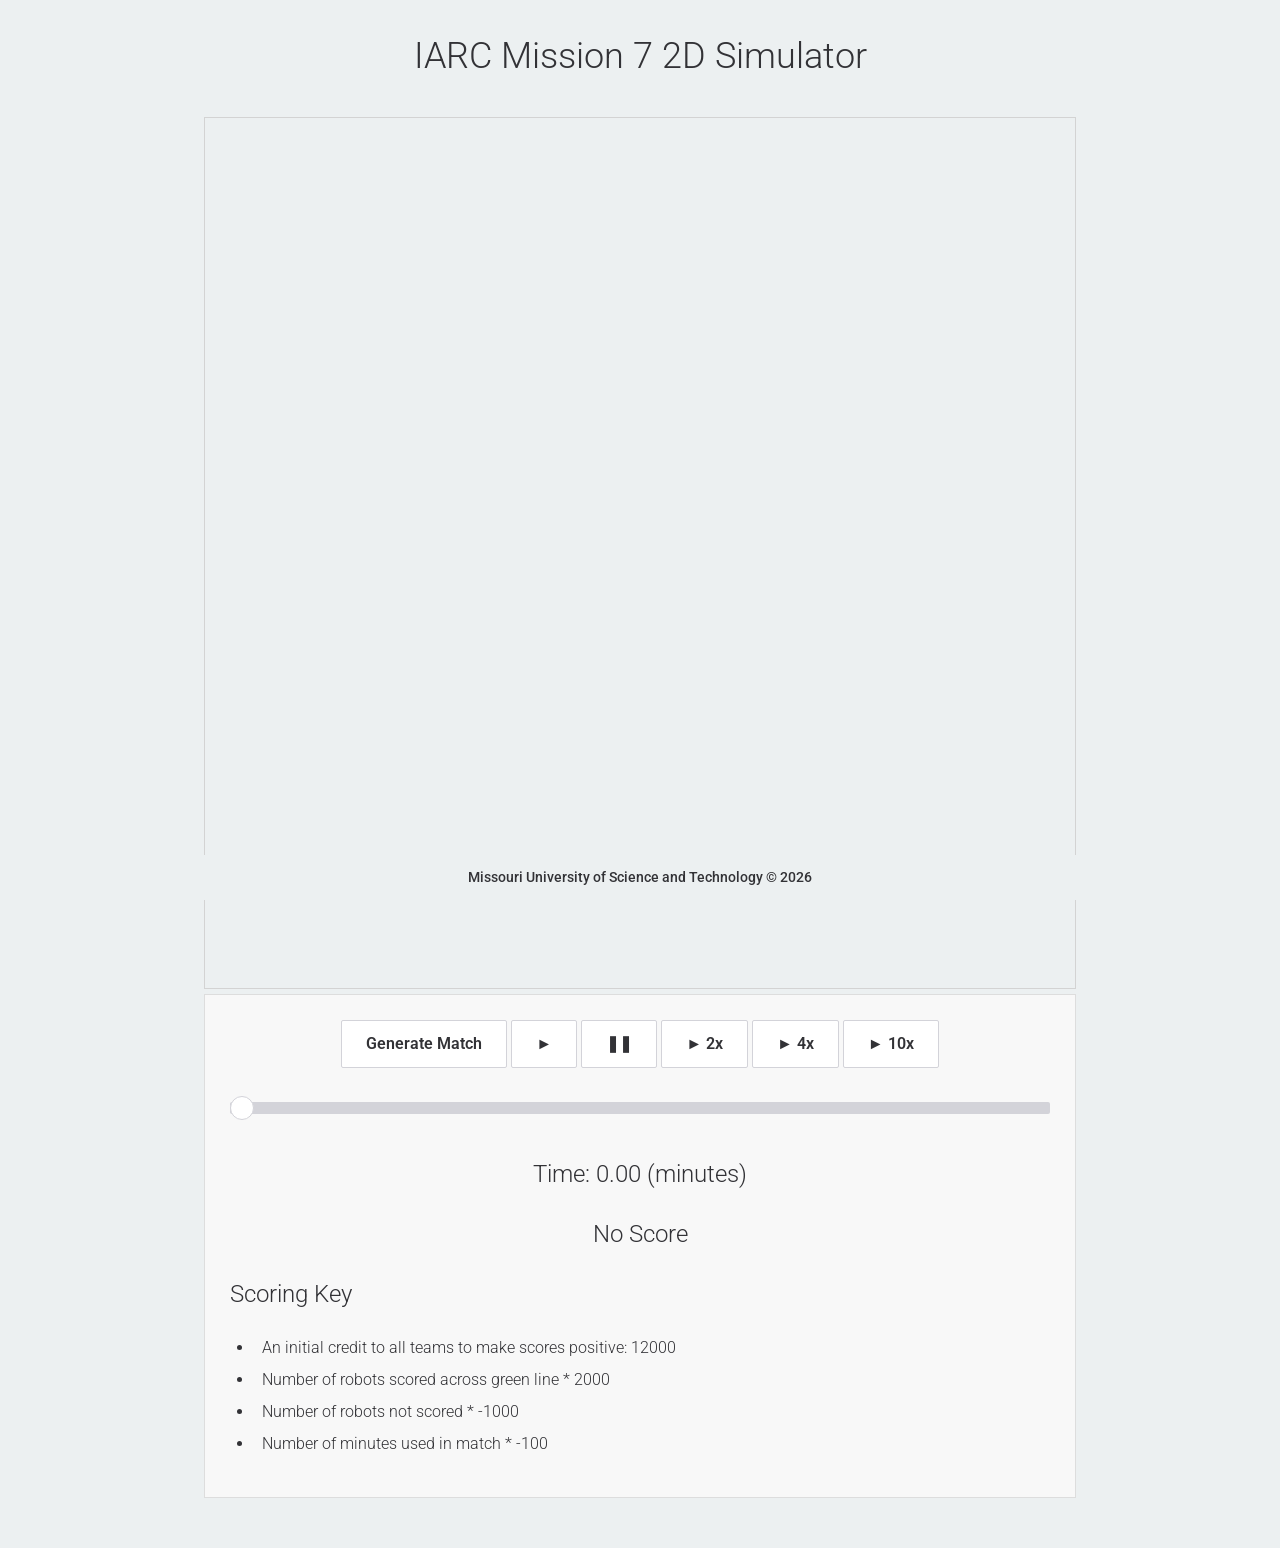
<file: simulators/Sim 10.html>
<!DOCTYPE html>
<html>
  
  <meta http-equiv="Content-Type" content="text/html; charset=UTF-8"/>
  <meta name="viewport" content="width=device-width, initial-scale=1, maximum-scale=1.0"/>
  <title>IARC 2D Simulation</title>
  <!-- Google Fonts -->
  <link href='https://fonts.googleapis.com/css?family=Roboto:400,300,500,700' rel='stylesheet' type='text/css'>

  <!-- CSS  -->
  <link rel="stylesheet" href="../stylesheets/turretcss.min.css">
  <link rel="stylesheet" href="../stylesheets/base.css">

<body>

  <div class="flex-container page column">

    <div class="centered" style="max-width: 75%;">


      <h1 style="margin-top: 2rem;">IARC Mission 7 2D Simulator</h1>


      <canvas id="simulation_canvas" width="200" height="100" style="border:1px solid #d3d3d3;">
        <h1>Your browser does not support the HTML5 canvas tag.</h1>
      </canvas>

      <div class="card" style="margin-bottom: 50px;">
        <button type="button" onclick="GenerateMatch()">Generate Match</button>
        <button type="button" onclick="PlayMatch()">&#9658;</button>
        <button type="button" onclick="PauseMatch()">&#10074;&#10074;</button>
        <button type="button" onclick="PlayMatch2()">&#9658; 2x</button>
        <button type="button" onclick="PlayMatch4()">&#9658; 4x</button>
        <button type="button" onclick="PlayMatch10()">&#9658; 10x</button>
        <input type="range" id="FramePosition" onchange="SetCurrentFrame()" oninput="SetCurrentFrame()" value="0" style="width:100%;">
        <script></script>
        <p>Time: <span id="ShowPosition">0</span> (minutes)</p>
        <p id="SingleMatchScore">No Score</p>

        <p style="text-align: left">Scoring Key</p>

        <ul style="text-align: left">
          <li>An initial credit to all teams to make scores
positive: 12000</li>
          <li>Number of robots scored across green line * 2000</li>
          <li>Number of robots not scored * -1000</li>
          <li>Number of minutes used in match * -100</li>
        </ul>


    </div>


    </div>

  </div>

  <table>
    <tr>
      <td style="display: none; padding-left: 5px; border: #d0d0d0 1px solid; vertical-align: top;" id="MultiMatchDiv">
        <h2>Run Multiple Matches</h2>
        <p>Repeat <input type="text" id="RepeatNumber" value="10"> Times</p>
        <button type="button" onclick="GenerateMatches()">Generate Matches</button>
        <p id="CurrentMatch">Not Running</p>
        <p id="MultiMatchScoring">No Matches to score</p>
        <div style="overflow: scroll; height: 300px;">
          <table id="ScoringTable">
            <tr style="overflow: scroll;">
              <th>Robots Scored</th>
              <th>Time Used</th>
            </tr>
          </table>
        </div>
      </td>
      <td style="border: #d0d0d0 1px solid; vertical-align: top; display:none;">
        <h2 style="vertical-align: top;">Scoring Key</h2>
        <p>V1 = Number of robots scored across green line<br>
          V2 = Number of robots not scored<br>
          V3 = Number of minutes used in match<br>
          Key: Score = 12000 + (V1 * 2000) + (V2 * -1000) + (V3 * -100)
        </p>
      </td>
    </tr>
  </table>

  <div class="footer">
    Missouri University of Science and Technology &copy; 
    
    <script type="text/javascript">
      document.write(new Date().getFullYear());
    </script>
    
  </div>

    <!-- JS  -->
  <script src="2d_simulator.js"></script>

</body>
</html>
</file>
<file: stylesheets/base.css>
html, body {
  font-family: 'Roboto', sans-serif;
  font-weight: 300;
  background-color: #ecf0f1;
  height: 100%;
  width: 100%;
}

p {
  font-family: 'Roboto', sans-serif;
  font-weight: 300;
  font-size: 1.5rem;

}

h1 {
  font-family: 'Roboto', sans-serif;
  font-weight: 300;

}

/**************** CONTAINERS AND LAYOUT HELPERS *****************/
.soft-centered {
  margin-top: 6rem;
  margin-bottom: 4rem;
}
.flex-container {
  display: -ms-flexbox;
  display: -webkit-flex;
  display: flex;
  flex: auto;
  height: 100%;
  width: 100%;
}
.flex-container.row {
  flex-direction: row;
}

.flex-container.column {
  flex-direction: column;
}

.flex-container.page {
  height: 90%;
}

.flex-container .centered{
  margin: auto;
  text-align: center;
}

.flex-container .true-centered {
  -webkit-box-align: center;
  -moz-box-align: center;
  -ms-flex-align: center;
  -webkit-align-items: center;
  align-items: center;

  -webkit-box-pack: center;
  -moz-box-pack: center;
  -ms-flex-pack: center;
  -webkit-justify-content: center;
  justify-content: center;
}

.huge-header {
  font-size: 64px;
  margin-bottom: 0px;
}

.navbar {
  display: -ms-flexbox;
  display: -webkit-flex;
  display: flex;
  justify-content: flex-end; /* align horizontal */
  align-items: center; /* align vertical */
  width: 100%;
  height: 8%;
  padding: 5px 15px 5px 15px;
  top:0;
  font-weight: 500;
  font-size: 14px;
}


.footer {
  display: -ms-flexbox;
  display: -webkit-flex;
  display: flex;
  justify-content: center; /* align horizontal */
  align-items: center; /* align vertical */
  width: 100%;
  height: 5%;
  position:fixed;
  bottom:0;
  background-color: inherit;
  text-align: center;
  font-weight: 500;
  font-size: 14px;
}

.card {
  font-size: 18px;
  background: #f8f8f8;
  border: 1px solid #ddd;
  padding: 25px;
  position: relative;
}
</file>
